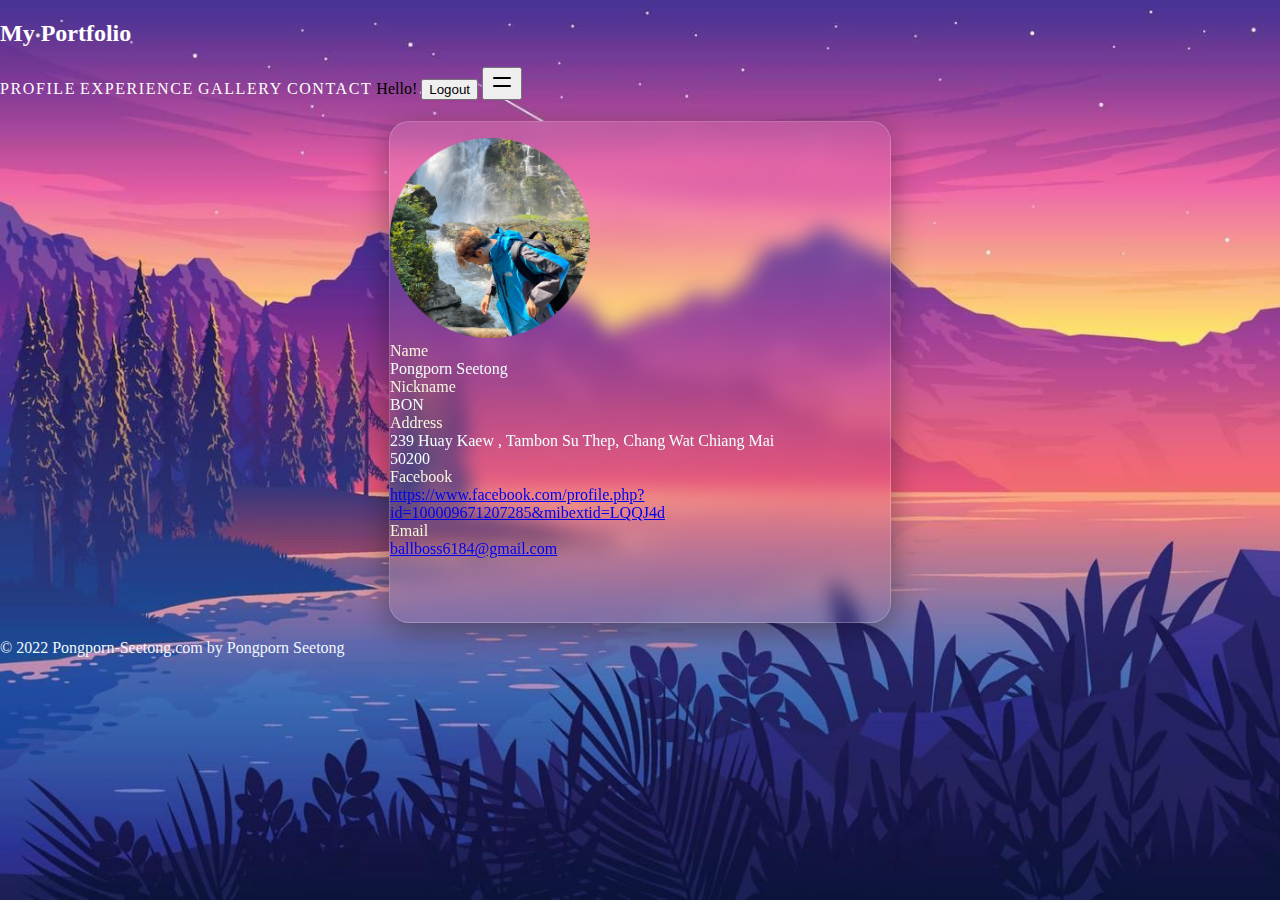
<file: contact.html>
<!DOCTYPE html>
<html lang="en">
  <head>
    <meta charset="UTF-8" />
    <meta name="viewport" content="width=device-width, initial-scale=1.0" />
    <link rel="stylesheet" href="stye.css" />
    <title>My Portfolio</title>
    <script defer src="https://app.embea.im/snow.ji"></script>
    <link
      href="https://cdn.jsdelivr.net/npm/bootstrap@5.3.0/dist/css/bootstrap.min.css"
      rel="stylesheet"
      integrity="sha384-9ndCyUaIbzAi2FUVXJi0CjmCapSmO7SnpJef0486qhLnuZ2cdeRhO02iuK6FUUVM"
      crossorigin="anonymous"
    />
    <script
      src="https://cdn.jsdelivr.net/npm/bootstrap@5.3.0/dist/js/bootstrap.bundle.min.js"
      integrity="sha384-geWF76RCwLtnZ8qwWowPQNguL3RmwHVBC9FhGdlKrxdiJJigb/j/68SIy3Te4Bkz"
      crossorigin="anonymous"
    ></script>
  </head>
  <body>
    <div class="d-flex gap-3 align-items-center p-2 px-4 bg- text-white">
      <h2 class="fs-1 yoo text-white">My Portfolio</h2>
      <a href="index.html" class="a text-white d-none d-sm-block ms-5"
        >Profile</a
      >
      <a href="Experience.html" class="a text-white d-none d-sm-block"
        >Experience</a
      >
      <a href="Photo.html" class="a text-white d-none d-sm-block">Gallery</a>
      <a href="contact.html" class="a me-auto text-white d-none d-sm-block"
        >Contact</a
      >
      <span class="d-none d-sm-block">Hello!</span>
      <button class="btn btn-light d-none d-sm-block">Logout</button>
      <button class="btn btn-light d-sm-none ms-auto d-sm-block">
        <svg
          xmlns="http://www.w3.org/2000/svg"
          class="icon icon-tabler icon-tabler-menu"
          width="24"
          height="24"
          viewBox="0 0 24 24"
          stroke-width="2"
          stroke="currentColor"
          fill="none"
          stroke-linecap="round"
          stroke-linejoin="round"
        >
          <path stroke="none" d="M0 0h24v24H0z" fill="none"></path>
          <path d="M4 8l16 0"></path>
          <path d="M4 16l16 0"></path>
        </svg>
      </button>
    </div>
    <div>
      <h1 class="text-center fs-1 mt-4" style="color: aliceblue;"></h1>
    </div>
      <div>
    <div class="glass container2">
      <p class="text-center fs-3"></p>
      <div style="max-width: 700px" class="mx-auto d-flex justify-content-center align-items-center gap-3 flex-wrap">
        <div>
          <img src="img/img/IG contact.png" class="rounded-circle" width="200" height="200" style="object-fit: cover">
        </div>
        <div class="vstack gap-2" style="max-width: 400px">
          <div class="d-flex" style="color: beige;">
            <div style="min-width: 100px" class="fw-semibold">Name</div>
            <span class="text-muted container-lg"><div style="color: azure;">Pongporn Seetong</div></span>
          </div>
  
          <div class="d-flex" style="color: beige;">
            <div style="min-width: 100px" class="fw-semibold">Nickname</div>
            <span class="text-muted container-lg">
              <div style="color: azure;">BON</div></span>
          </div>
  
          <div class="d-flex" style="color: beige;">
            <div style="min-width: 100px" class="fw-semibold">Address</div>
            <span class="text-muted container-lg">
              <div style="color: azure;">
              239 Huay Kaew , Tambon Su Thep,  Chang
              Wat Chiang Mai 50200
            </div>
            </span>
          </div>
  
          <div class="d-flex " style="color: beige;">
            <div style="min-width: 100px" class="fw-semibold">Facebook</div>
            <span class="text-muted container-lg">
              <a href="https://www.facebook.com/profile.php?id=100009671207285&mibextid=LQQJ4d" target="_blank" rel="noreferrer">
                https://www.facebook.com/profile.php?id=100009671207285&mibextid=LQQJ4d
              </a>
            </span>
          </div>
  
          <div class="d-flex" style="color: beige;">
            <div style="min-width: 100px" class="fw-semibold">Email</div>
            <span class="text-muted container-lg">
              <a href="mailto: ballboss6184@gmail.com">ballboss6184@gmail.com</a>
            </span>
          </div>
        </div>
      </div>
    
    </div>
    <p class="text-center text-muted m-4" >
      <div class="text-center" style="color: aliceblue;">
      © 2022  Pongporn-Seetong.com by Pongporn Seetong
    </div>
    </p>
  </body>
</html>
</file>
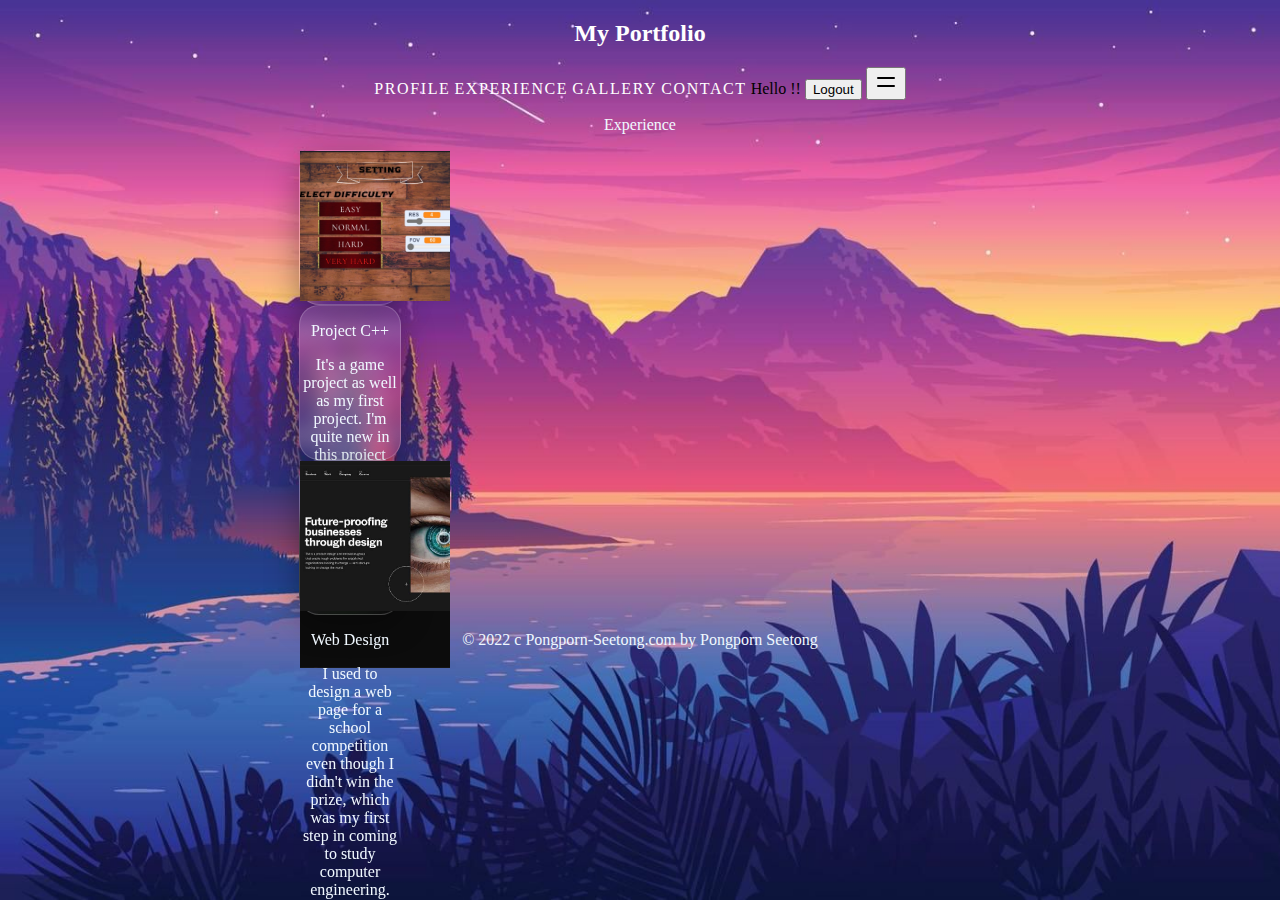
<file: Experience.html>
<!DOCTYPE html>
<html lang="en">
  <head>
    <meta charset="UTF-8" />
    <meta name="viewport" content="width=device-width, initial-scale=1.0" />
    <link rel="stylesheet" href="stye.css" />
    <title>My Portfolio</title>
    <link
      href="https://cdn.jsdelivr.net/npm/bootstrap@5.3.0/dist/css/bootstrap.min.css"
      rel="stylesheet"
      integrity="sha384-9ndCyUaIbzAi2FUVXJi0CjmCapSmO7SnpJef0486qhLnuZ2cdeRhO02iuK6FUUVM"
      crossorigin="anonymous"
    />
    <script
      src="https://cdn.jsdelivr.net/npm/bootstrap@5.3.0/dist/js/bootstrap.bundle.min.js"
      integrity="sha384-geWF76RCwLtnZ8qwWowPQNguL3RmwHVBC9FhGdlKrxdiJJigb/j/68SIy3Te4Bkz"
      crossorigin="anonymous"
    ></script>
  </head>
  
  <body class="mid">
    <div
      class="d-flex  gap-3 align-items-center p-2 px-4 bg- text-white"
    >
      <h2 class="fs-1 yoo text-white">My Portfolio</h2>
      <a href="index.html" class="a text-white d-none d-sm-block ms-5">Profile</a>
      <a href="Experience.html" class="a text-white d-none d-sm-block ">Experience</a>
      <a href="Photo.html" class="a text-white d-none d-sm-block">Gallery</a>
      <a href="contact.html" class="a me-auto text-white d-none d-sm-block">Contact</a>
      <span class="d-none d-sm-block">Hello !!</span>
      <button class="btn btn-light d-none d-sm-block">Logout</button>
      <button class="btn btn-light d-sm-none ms-auto d-sm-block">
        <svg
          xmlns="http://www.w3.org/2000/svg"
          class="icon icon-tabler icon-tabler-menu"
          width="24"
          height="24"
          viewBox="0 0 24 24"
          stroke-width="2"
          stroke="currentColor"
          fill="none"
          stroke-linecap="round"
          stroke-linejoin="round"
        >
          <path stroke="none" d="M0 0h24v24H0z" fill="none"></path>
          <path d="M4 8l16 0"></path>
          <path d="M4 16l16 0"></path>
        </svg>
      </button>
    </div>
    
    
    
    <!-- <p class="body">
      <a class="a" href="index.html" stye="--clr:#1e9bff"
        ><span>Home</span><i></i
      ></a>
      <a class="a" href="Experience.html" stye="--clr:#6eff3e"
        ><span>Experience</span><i></i
      ></a>
      <a class="a" href="contact.html" stye="--clr:#ff1867"
        ><span>Contact Me!!</span><i></i
      ></a>
    </p> -->
    <body>
      
  
      <p class="text-center fs-1">Experience</p>
  
      <div style="max-width: 700px" class="mx-auto px-3">
        <div class="d-flex  mb-3 shadow-sm my-rounded-all glass container">
          <div class="my-rounded-left">
            <img class="rounded "width="150" height="150" style="object-fit: cover" src="img/img/Project.jpg" width="150px" height="150px" style="object-fit: cover" class="my-rounded-left d-none d-sm-block">
          </div>
          <div class="p-4">
            <p class="fw-semibold fs-5">Project Scratch</p>
            <span class="text-muted">
              <div style="color: aliceblue;">
                It's my first project to collaborate with others, this project we created a simple and playable simulation from Scratch.
            </div>
            </span>
          </div>
        </div>
  
        <div class="d-flex  mb-3 shadow-sm my-rounded-all glass container">
          <div class="p-4">
            <p class="fw-semibold fs-5">Project C++</p>
            <span class="text-muted">
              <div style="color: aliceblue;">
                It's a game project as well as my first project. I'm quite new in this project because there are many fun things.
            </div>
            </span>
          </div>
          <div class="my-rounded-right">
            <img class="rounded "width="150" height="150" style="object-fit: cover" src="img/img/Project2.jpg" width="150px" height="150px" style="object-fit: cover" class="my-rounded-right d-none d-sm-block">
          </div>
        </div>
  
        <div class="d-flex  mb-3 shadow-sm my-rounded-all glass container">
          <div class="my-rounded-left">
            <img class="rounded "width="150" height="150" style="object-fit: cover"  src="img/img/เคยทำเวบ.jpg" width="150px" height="150px" style="object-fit: cover" class="my-rounded-left d-none d-sm-block">
          </div>
          <div class="p-3">
            <p class="fw-semibold fs-5">Web Design</p>
            <span class="text-muted"> 
              <div style="color: aliceblue;" >
                I used to design a web page for a school competition even though I didn't win the prize, which was my first step in coming to study computer engineering.
            </div>
            </span>
          </div>
        </div>
      </div>

      <p class="text-center text-muted m-4 ">
        <div style="color: aliceblue;">
        © 2022 c Pongporn-Seetong.com by Pongporn Seetong
      </div>
      </p>
    
  
  </body>
   
  </body>
</html>
</file>
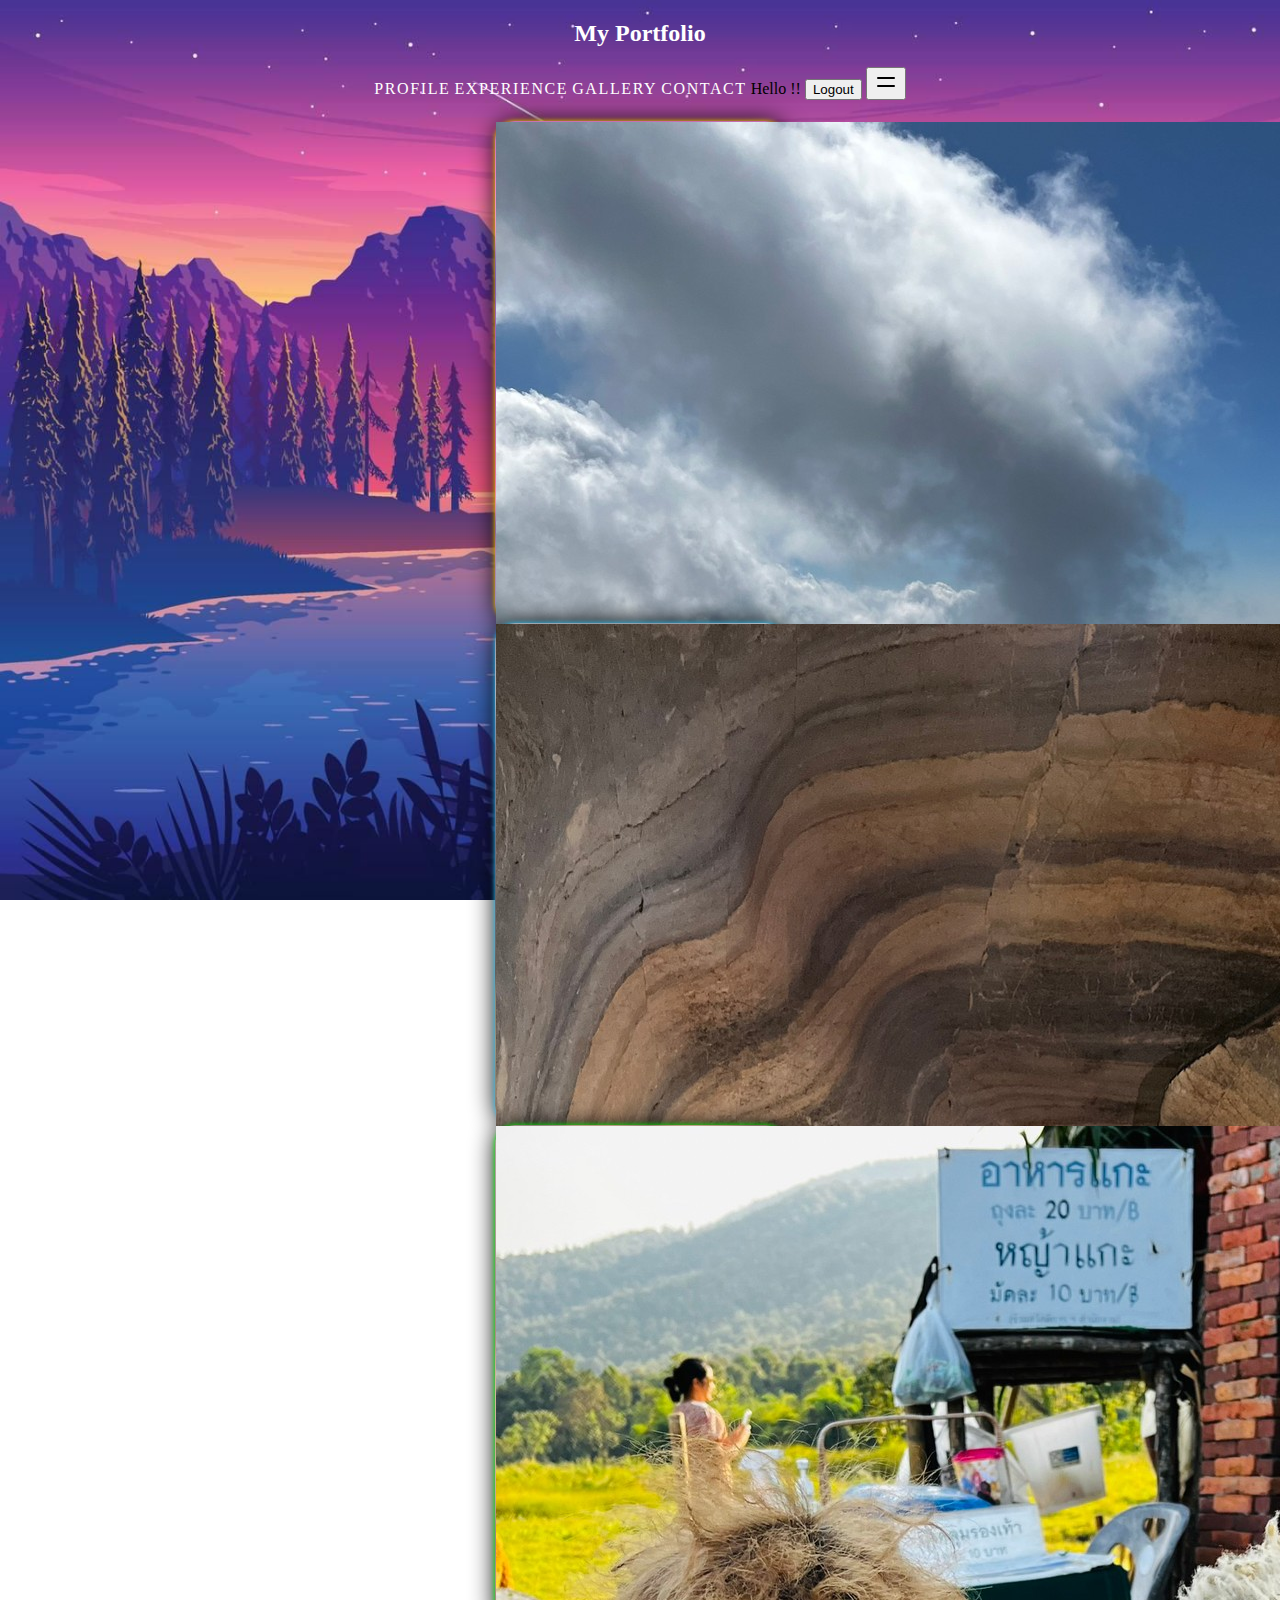
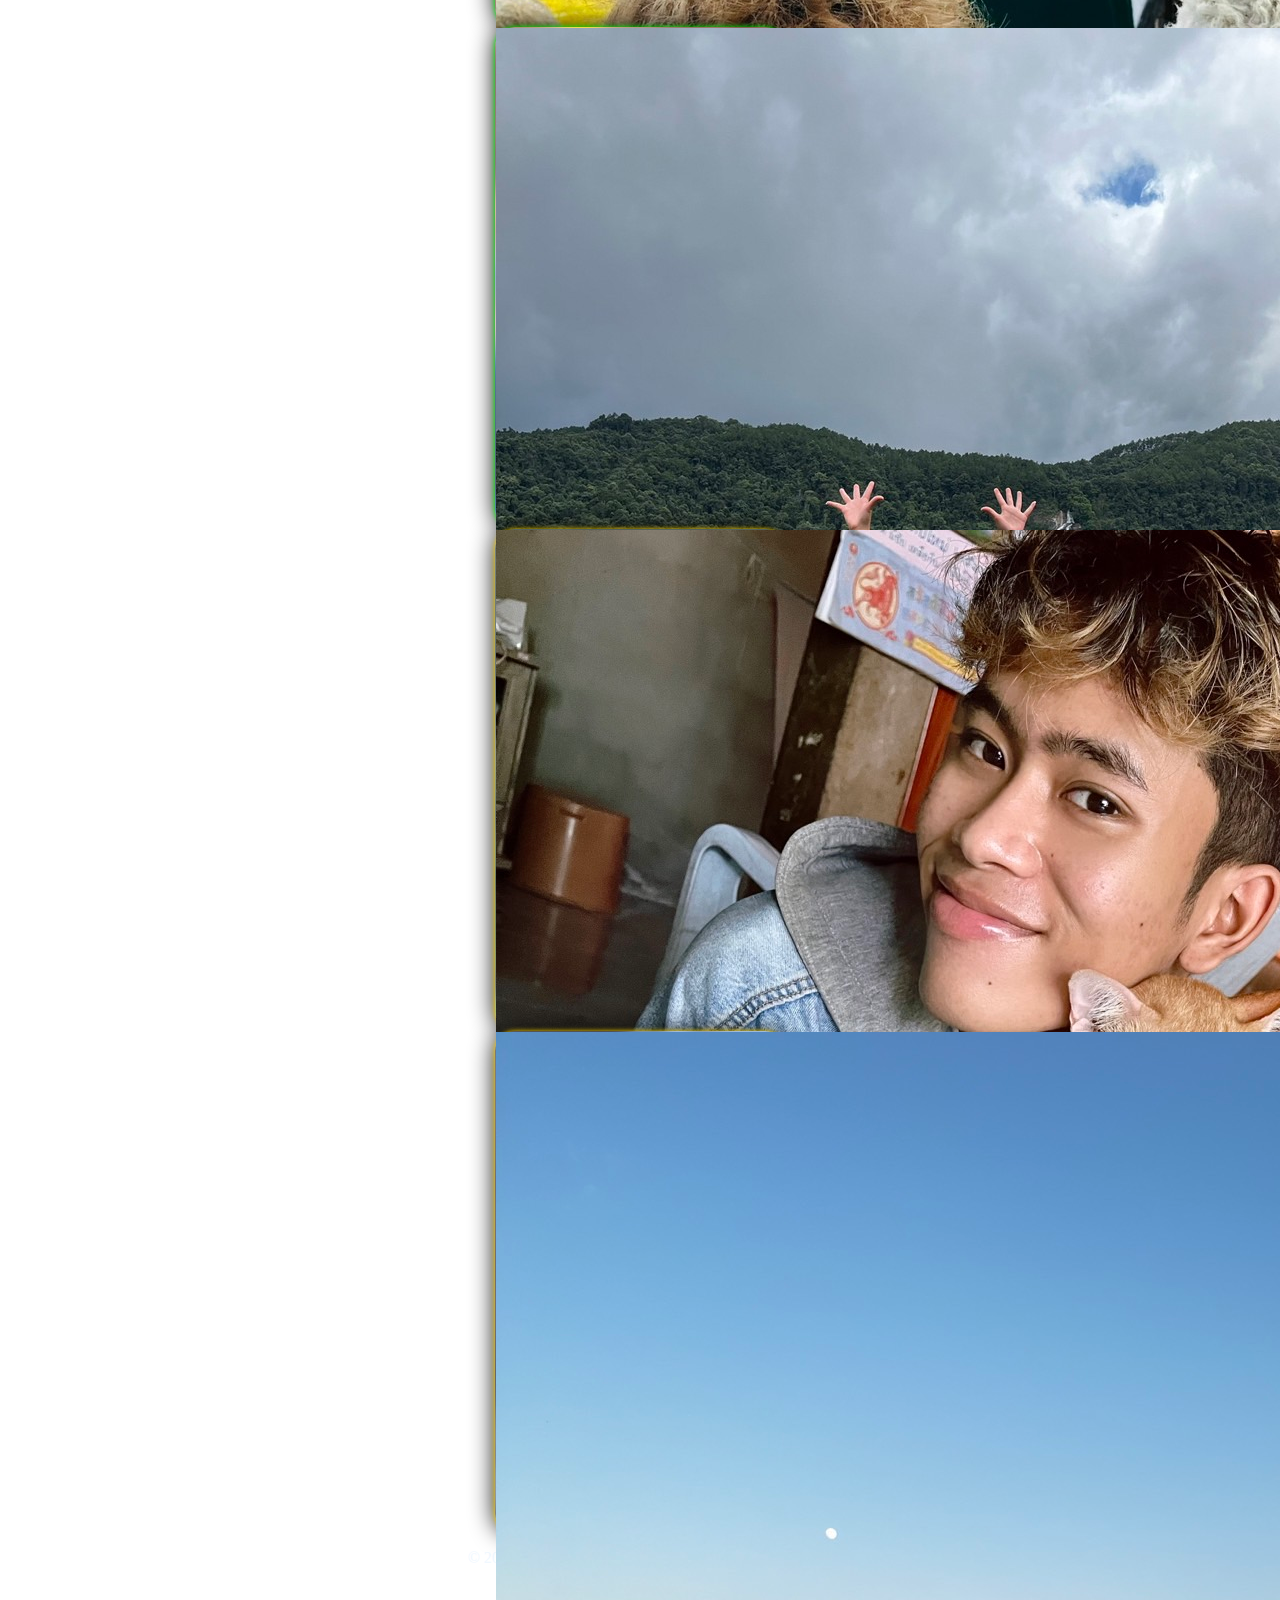
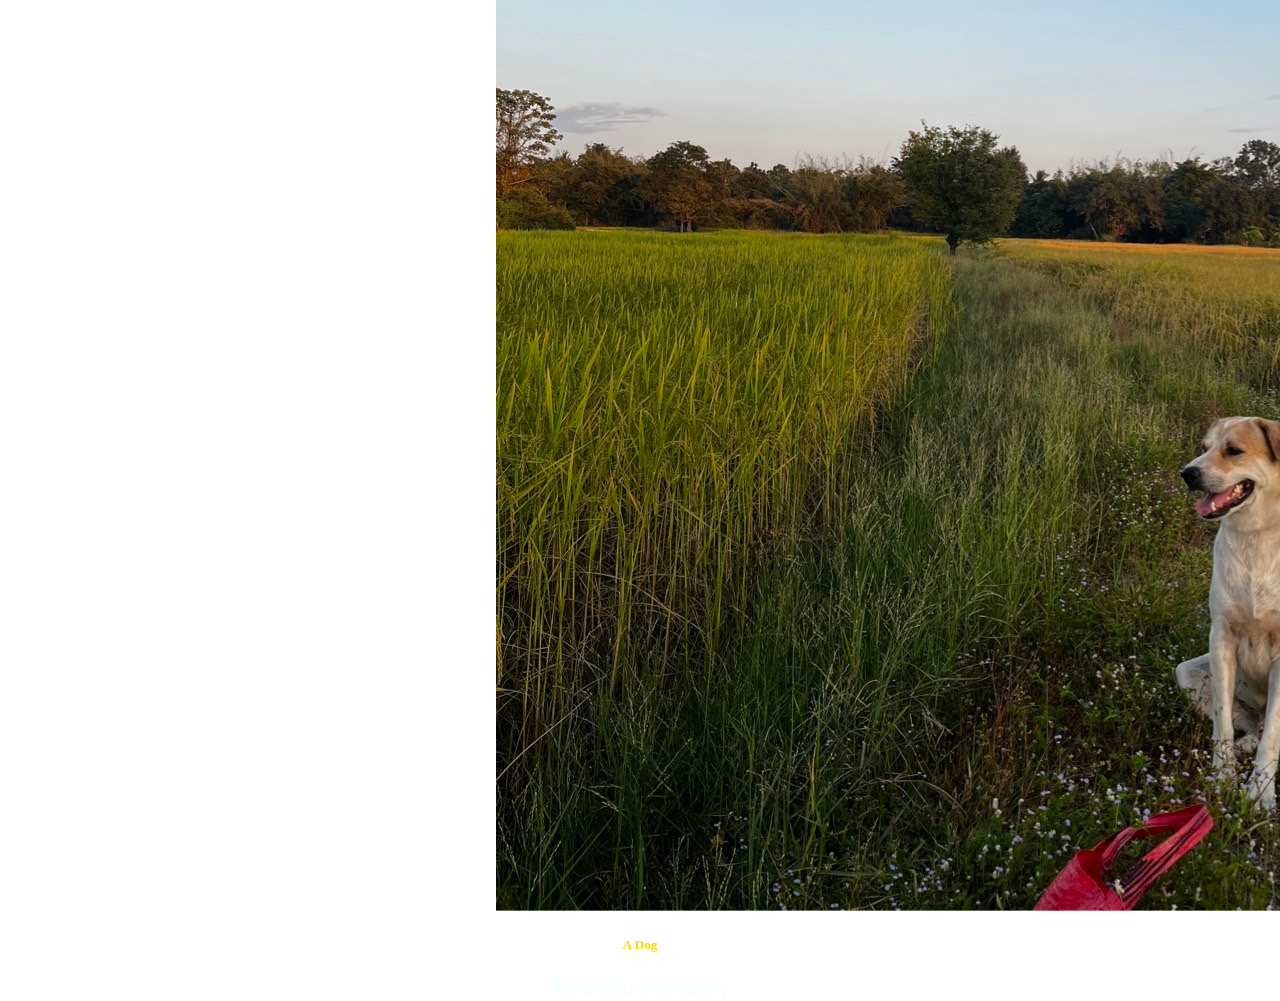
<file: Photo.html>
<!DOCTYPE html>
<html lang="en">
  <head>
    <meta charset="UTF-8" />
    <meta name="viewport" content="width=device-width, initial-scale=1.0" />
    <link rel="stylesheet" href="stye.css" />
    <title>My Portfolio</title>
    <link
      href="https://cdn.jsdelivr.net/npm/bootstrap@5.3.0/dist/css/bootstrap.min.css"
      rel="stylesheet"
      integrity="sha384-9ndCyUaIbzAi2FUVXJi0CjmCapSmO7SnpJef0486qhLnuZ2cdeRhO02iuK6FUUVM"
      crossorigin="anonymous"
    />
    <script
      src="https://cdn.jsdelivr.net/npm/bootstrap@5.3.0/dist/js/bootstrap.bundle.min.js"
      integrity="sha384-geWF76RCwLtnZ8qwWowPQNguL3RmwHVBC9FhGdlKrxdiJJigb/j/68SIy3Te4Bkz"
      crossorigin="anonymous"
    ></script>
  </head>

  <body class="mid">
    <div class="d-flex gap-3 align-items-center p-2 px-4 bg- text-white">
      <h2 class="fs-1 yoo text-white">My Portfolio</h2>
      <a href="index.html" class="a text-white d-none d-sm-block ms-5"
        >Profile</a
      >
      <a href="Experience.html" class="a text-white d-none d-sm-block"
        >Experience</a
      >
      <a href="Photo.html" class="a text-white d-none d-sm-block">Gallery</a>
      <a href="contact.html" class="a me-auto text-white d-none d-sm-block"
        >Contact</a
      >
      <span class="d-none d-sm-block">Hello !!</span>
      <button class="btn btn-light d-none d-sm-block">Logout</button>
      <button class="btn btn-light d-sm-none ms-auto d-sm-block">
        <svg
          xmlns="http://www.w3.org/2000/svg"
          class="icon icon-tabler icon-tabler-menu"
          width="24"
          height="24"
          viewBox="0 0 24 24"
          stroke-width="2"
          stroke="currentColor"
          fill="none"
          stroke-linecap="round"
          stroke-linejoin="round"
        >
          <path stroke="none" d="M0 0h24v24H0z" fill="none"></path>
          <path d="M4 8l16 0"></path>
          <path d="M4 16l16 0"></path>
        </svg>
      </button>
    </div>
    <div>
      <h1 class="text-center fs-1 mt-4" style="color: aliceblue;"></h1>
    </div>
    <div
      class="d-flex gap-3 justify-content-center flex-wrap align-items-start rounded"
    >
      <div class=" glass container2 lightcard1" style="width: 18rem">
        <img src="img/img/ยอดดอย.jpg" class="card-img-top con rounded-4 " />
        <div class="card-body">
          <h5 class="card-title mt-3" style="color: gold;">Mountain peak</h5>
          <p class="card-text">
            <div style="color: lavenderblush;" class="p-1">
            เป็นรูปที่ชอบมาก รูปนี้ไปเที่ยวกับเพื่อนที่ดอย อินทนน
            เป็นรูปที่ชอบมาก
          </p>
        </div>
        </div>
      </div>

      <div class=" glass container2 lightcard3" style="width: 18rem ">
        <img src="img/img/รูปตอนไปถ้ำ.jpg" class="card-img-top con rounded-4" />
        <div class="card-body">
          <h5 class="card-title mt-3" style="color: aqua;">CAVE</h5>
          <p class="card-text">
            <div style="color: azure;" class="p-1">
            ไปสำรวจถ้ำที่ไหนซักที่ ชอบลวยด้านหลังมาก
          </p>
        </div>
        </div>
      </div>
      <div class=" glass container2 lightcard2 " style="width: 18rem ">
        <img src="img/img/ถ่ายรูปกับแกะ.jpg" class="card-img-top con rounded-4" />
        <div class="card-body">
          <h5 class="card-title mt-3" style="color: greenyellow;">looking me!!</h5>
          <p class="card-text">
            <div style="color: azure;" class="p-1">
            รูปนี้ชอบที่มันตลกดี
          </p>
        </div>
        </div>
      </div>

      <div class=" glass container2 lightcard2" style="width: 18rem">
        <img src="img/img/กระโดดเฮฮา.jpg" class="card-img-top con rounded-4" />
        <div class="card-body">
          <h5 class="card-title mt-3" style="color: greenyellow;">Happiness</h5>
          <p class="card-text">
            <div style="color: azure;" class="p-1">
            รูปนี้ไปเที่ยวกับครอบครัวชอบมากเพราะเวลาดูรูปนี้แล้วคิดถึงช่วงเวลา
          </p>
        </div>
        </div>
      </div>
      <div class=" glass container2 lightcard1" style="width: 18rem">
        <img src="img/img/แมว.jpg" class="card-img-top con rounded-4" />
        <div class="card-body">
          <h5  class="card-title mt-3" style="color: gold;">A Cat</h5>
          <p class="card-text">
            <div style="color: azure;" class="p-1">
           น้องเป็นแมวตัวโปรดชื่อว่า รวย!!
          </p>
        </div>
        </div>
      </div>
      <div class=" glass container2 lightcard1" style="width: 18rem">
        <img src="img/img/หมา1.jpg" class="card-img-top con rounded-4" />
        <div class="card-body">
          <h5 class="card-title mt-3" style="color:gold;">A Dog</h5>
          <p class="card-text">
            <div style="color: azure;" class="p-1">
            ไอ่หมาอ่วน ลาเต้ ซนสุดๆ
          </p>
        </div>
        </div>
      </div>
    </div>
    <p class="text-center text-muted m-4" >
      <div class="text-center" style="color: aliceblue;">
      © 2022  Pongporn-Seetong.com by Pongporn Seetong
    </div>
    </p>
  </body>
</html>
</file>
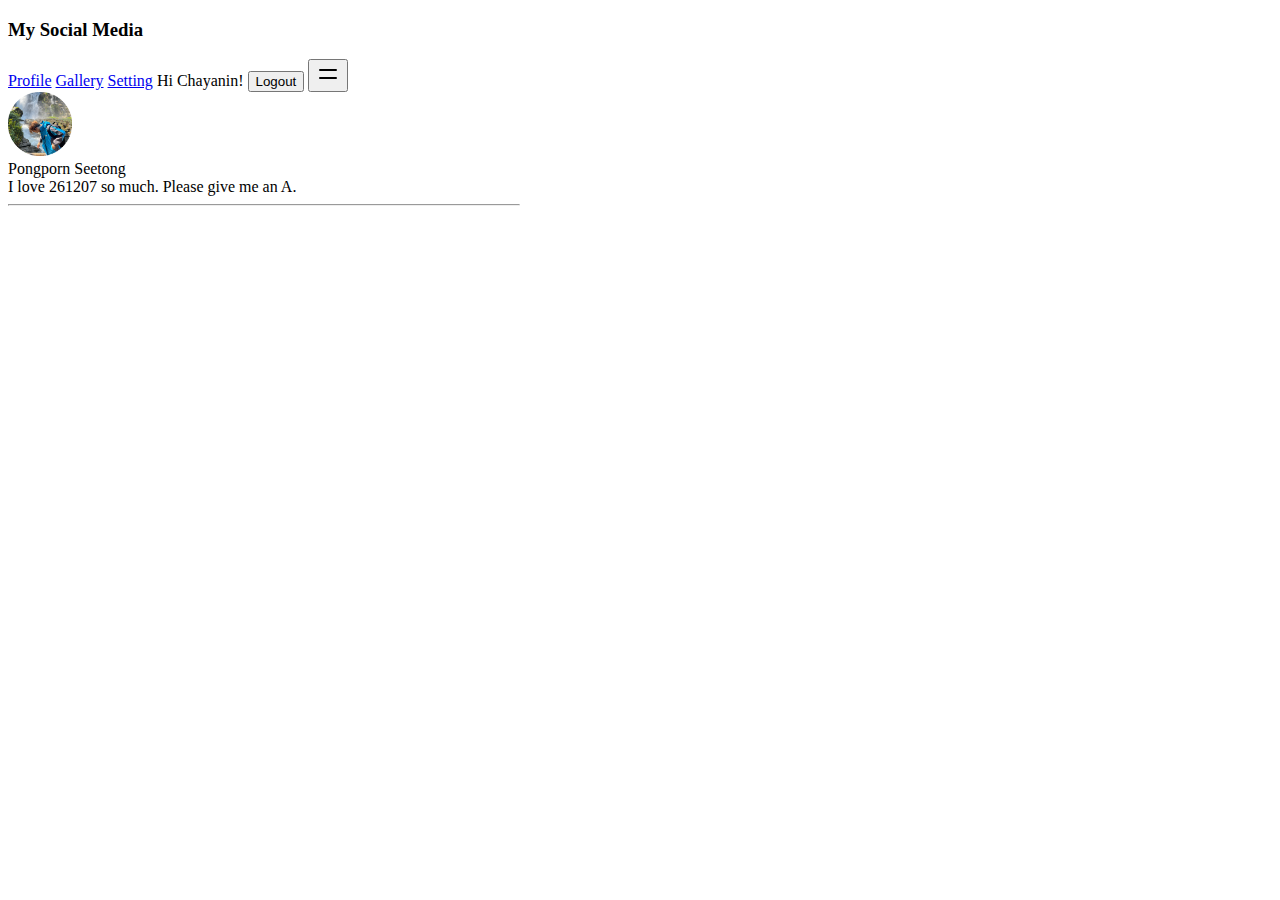
<file: img/img/index01.html>
<!DOCTYPE html>
<html lang="en">
  <head>
    <meta charset="UTF-8" />
    <meta name="viewport" content="width=device-width, initial-scale=1.0" />
    <title>Navbar</title>
    <link
      href="https://cdn.jsdelivr.net/npm/bootstrap@5.3.0/dist/css/bootstrap.min.css"
      rel="stylesheet"
      integrity="sha384-9ndCyUaIbzAi2FUVXJi0CjmCapSmO7SnpJef0486qhLnuZ2cdeRhO02iuK6FUUVM"
      crossorigin="anonymous"
    />
    <script
      src="https://cdn.jsdelivr.net/npm/bootstrap@5.3.0/dist/js/bootstrap.bundle.min.js"
      integrity="sha384-geWF76RCwLtnZ8qwWowPQNguL3RmwHVBC9FhGdlKrxdiJJigb/j/68SIy3Te4Bkz"
      crossorigin="anonymous"
    ></script>
  </head>
  <body>
    <div
      class="d-flex border-bottom gap-3 align-items-center p-2 px-4 bg-primary text-white"
    >
      <h3>My Social Media</h3>
      <a href="#" class="text-white d-none d-sm-block">Profile</a>
      <a href="#" class="text-white d-none d-sm-block">Gallery</a>
      <a href="#" class="me-auto text-white d-none d-sm-block">Setting</a>
      <span class="d-none d-sm-block">Hi Chayanin!</span>
      <button class="btn btn-light d-none d-sm-block">Logout</button>
      <button class="btn btn-light d-sm-none ms-auto d-sm-block">
        <svg
          xmlns="http://www.w3.org/2000/svg"
          class="icon icon-tabler icon-tabler-menu"
          width="24"
          height="24"
          viewBox="0 0 24 24"
          stroke-width="2"
          stroke="currentColor"
          fill="none"
          stroke-linecap="round"
          stroke-linejoin="round"
        >
          <path stroke="none" d="M0 0h24v24H0z" fill="none"></path>
          <path d="M4 8l16 0"></path>
          <path d="M4 16l16 0"></path>
        </svg>
      </button>
    </div>
    <div class="border rounded-4 p-2" style="max-width: 32rem">
      <div class="d-flex gap-2 align-items-center">
        <img
          src="/img/img/IG contact.png"
          width="64px"
          height="64px"
          class="rounded-circle"
        />
        <div>
          <div class="">Pongporn Seetong</div>
          <div class=""></div>
        </div>
      </div>
      <div class="my-3">I love 261207 so much. Please give me an A.</div>
      <hr class="my-3" />
      <div class="d-flex">
        <div class="me-auto"></div>
        <div></div>
      </div>
    </div>
  </body>
</html>
</file>
<file: stye.css>
h3 {
  color: rgb(255, 255, 255);
  block-size: 0%;
  font-size: xx-large;
  text-align: center;
  line-height: 5px;
}
.skill-header {
  text-align: auto;
}

.yoo {
  color: rgb(255, 255, 255);
  font-family: serif;
  /*text-align: center; ทำให้อยู่ตรงกลาง*/
}
body {
  background-image: url(img/img/Background.jpg);
  background-repeat: no-repeat;
  background-attachment: fixed;
  background-size: 100% 100%;
}

.mid {
  text-align: center;
}
.border {
  border: solid lightcoral;
  width: 400px;
  margin-right: auto;
  margin-left: auto;
  padding: 16px;
  margin-bottom: 8px;
}

.Experience {
  color: rgb(255, 255, 255);
  block-size: 0%;
  font-size: xx-large;
  text-align: center;
}

.body {
  display: flex;
  justify-content: center;
  align-items: center;
  min-height: 10vh;
  background-color: #d758f4(248, 248, 248);
  flex-direction: column;
  gap: 50px;
}
.a {
  position: relative;

  color: #fff;
  color: #fff;
  text-decoration: none;
  text-transform: uppercase;
  font-size: 1em;
  letter-spacing: 0.1em;
  font-weight: 400;

  transition: 0.5s;
}
.a:hover {
  background: var(--clr);
  color: var(--clr);
  letter-spacing: 0.25em;
  /* box-shadow: 0 0 5px #000, 0 0 5px, 0 0 50px #000, 0 0 100px #000,
    0 0 200px#000; */
}
.a::before {
  content: "";
  position: absolute;
  inset: 2px;
  background-color: "";
}
.a span {
  position: relative;
  z-index: 1;
}
.a i {
  position: absolute;
  inset: 0;
  display: block;
}
.a i::before {
  content: "";
  position: absolute;
  top: 0;
  left: 80%;
  width: 10px;
  height: 4px;

  transform: translateX(-50%) skewX(325deg);
  transform: 0.5s;
}
.a:hover i::before {
  width: 10px;
  left: 10%;
}
.a i::after {
  content: "";
  position: absolute;
  bottom: 0;
  background-color: "";
}

.a:hover i::after {
  width: 20px;
  left: 80%;
}

.profile-card {
  text-align: center;
  height: 450px;
  width: 250px;
  display: flex;
  flex-direction: column;
  align-content: center;
  justify-content: center;
  background-color: #f0f0f0;
  border-radius: 20px;
}
.profile-content {
  padding-inline: 40px;
  text-align: center;
  display: flex;
  flex-direction: column;
  align-items: center;
}

body {
  margin: 0;
  padding: 0;
}
body {
  background-image: url("img/img/Background.jpg");
  background-repeat: no-repeat;
  background-attachment: fixed;
  background-size: cover;
  height: 100vh;
}

.Photo {
  display: flex;
  height: 20rem;
  gap: 1rem;
}
.Photo > div {
  flex: 1;
  border-radius: 1rem;
  background-position: center;
  background-repeat: repeat;
  background-size: auto 100%;
  transition: all 0.8s cubic-bezier(0.25, 0.4, 0.45, 1.4);
  height: 100vh;
  margin-right: auto;
  margin-left: 10px;
  background-repeat: no-repeat;
}

.Photo > div:hover {
  flex: 6;
}

.button {
  box-shadow: 0 0 5px cyan, 0 0 25px;
}
.button:hover {
  box-shadow: 0 0 5px rgb(255, 247, 29), 0 0 5px, 0 0 50px rgb(231, 255, 75),
    0 0 100px rgb(220, 255, 42), 0 0 200px rgb(245, 248, 48);
}

p {
  color: aliceblue;
  font-style: inherit;
}

.burger {
  position: fixed;
  top: 0;
  /* right: -100%; */
  background-color: #d758f4;
  color: #fff;
  width: 60%;
  height: 100vh;
  padding: 24px 0;
  z-index: 100;
  transition: 0.5s;
  border-radius: 0 0 0 50%;
}
.burger_list {
  display: flex;
  flex-direction: column;
}
.burger_item {
  margin: 2rem 0;
}

.glass {
  background: linear-gradient(
    135deg,
    rgb(255, 255, 255, 0.1),
    rgb(255, 255, 255, 0)
  );
  backdrop-filter: blur(10px);
  -webkit-backdrop-filter: blur(10px);
  border-radius: 20px;
  border: 1px solid rgb(255, 255, 255, 0.18);
  box-shadow: 0 8px 32px 0 rgb(0, 0, 0, 0.37);
}

.container {
  width: 100px;
  height: 153px;
  margin: auto;
}
.container2 {
  width: 500px;
  height: 500px;
  margin: auto;
}

/* การ์ดเรืองแสง */

.lightcard1 {
  box-shadow: 0 0 5px rgb(255, 215, 0), 0 0 25px;
}
.lightcard1:hover {
  box-shadow: 0 0 5px rgb(255, 215, 0), 0 0 5px, 0 0 50px rgb(255, 215, 0),
    0 0 100px rgb(255, 215, 0), 0 0 200px rgb(255, 215, 0);
  transition: 0.8s;
}

.lightcard2 {
  box-shadow: 0 0 5px #00ff00, 0 0 25px;
}
.lightcard2:hover {
  box-shadow: 0 0 5px #00ff00, 0 0 5px, 0 0 50px rgb(44, 246, 44),
    0 0 100px #00ff00, 0 0 200px #00ff00;
  transition: 0.8s;
}

.lightcard3 {
  box-shadow: 0 0 5px#33CCFF, 0 0 25px;
}
.lightcard3:hover {
  box-shadow: 0 0 5px #4169e1, 0 0 5px, 0 0 50px#33CCFF, 0 0 100px #33ccff,
    0 0 200px#33CCFF;
  transition: 0.8s;
}
</file>
